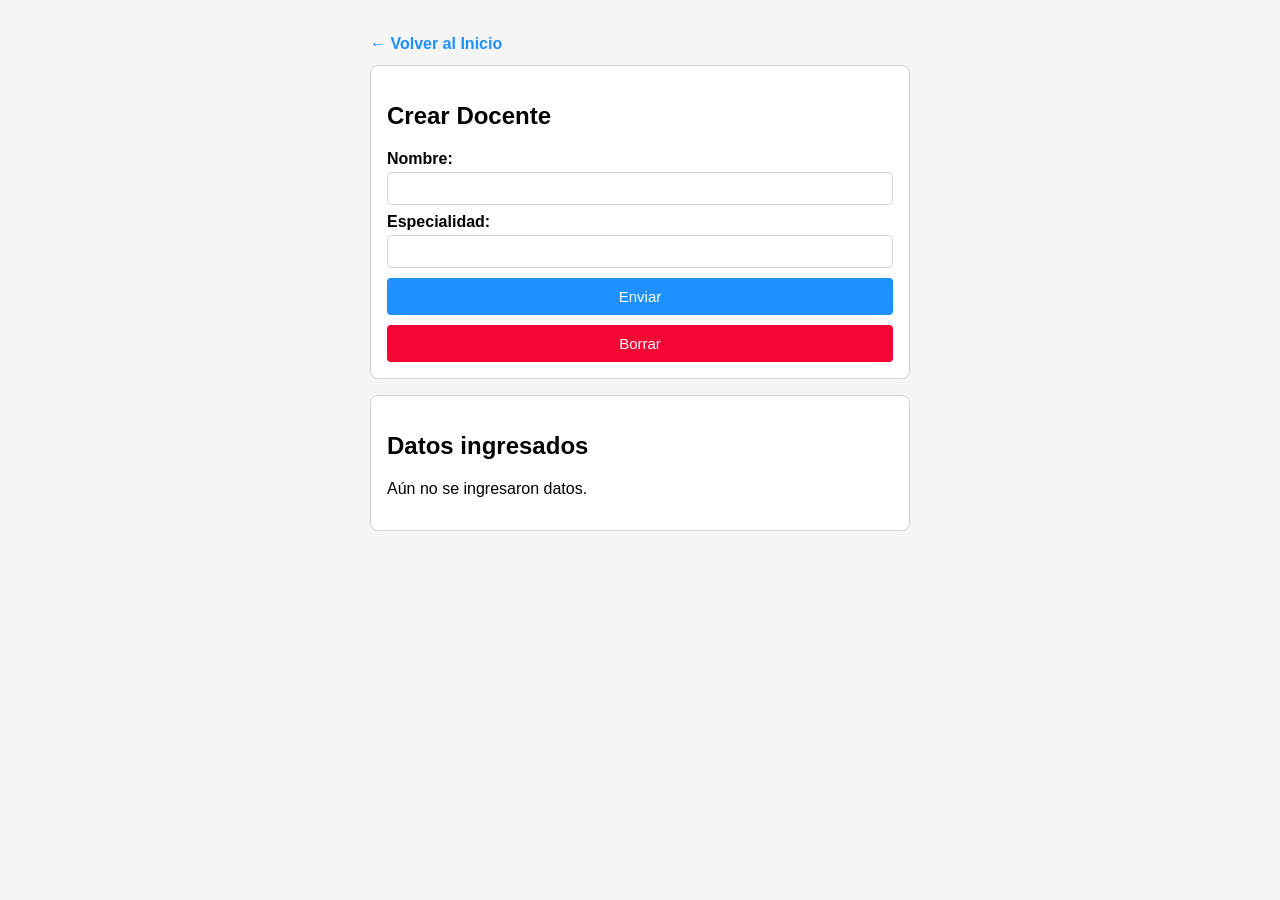
<file: crearD.html>
<!DOCTYPE html>
<html lang="es">
<head>
    <meta charset="UTF-8">
    <meta name="viewport" content="width=device-width, initial-scale=1.0">
    <title>Crear Docente</title>
    <link rel="stylesheet" href="style.css">
</head>
<body>

    <a href="index.html" class="volver">&larr; Volver al Inicio</a>

    <div class="tarjeta">
        <h2>Crear Docente</h2>
        <form id="form-docente">
            <label for="doc-nombre">Nombre:</label>
            <input type="text" id="doc-nombre">

            <label for="doc-especialidad">Especialidad:</label>
            <input type="text" id="doc-especialidad">
        </form>
        <button type="button" onclick="guardar_docente()">Enviar</button>
        <button type="button" class="boton-borrar" onclick="limpiarFormularioDocente()">Borrar</button>
    </div>

    <div class="tarjeta">
        <h2>Datos ingresados</h2>
        <div id="ultimo-docente" class="resultado">
            <p>Aún no se ingresaron datos.</p>
        </div>
    </div>

    <script src="script.js"></script>
</body>
</html>
</file>
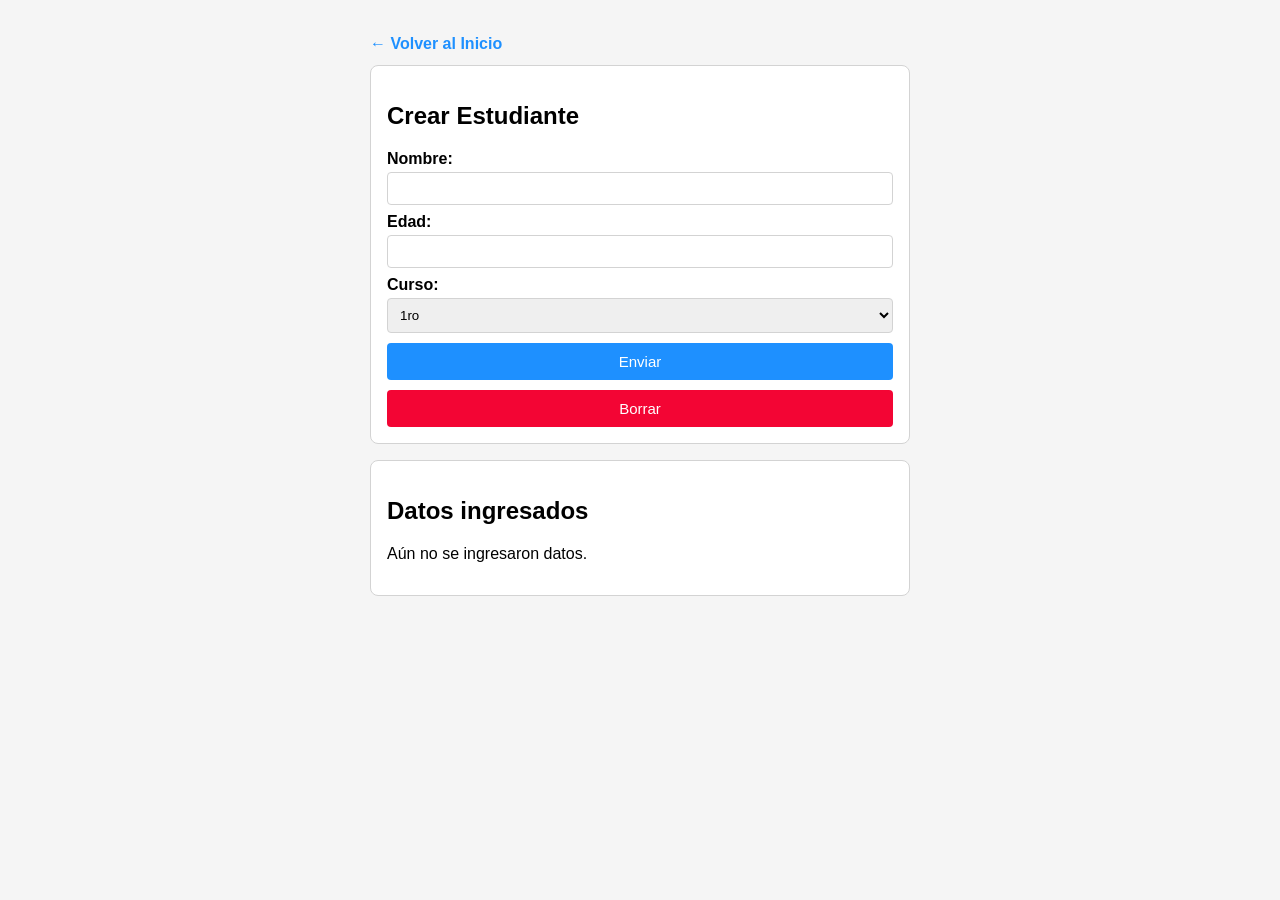
<file: crearE.html>
<!DOCTYPE html>
<html lang="es">
<head>
    <meta charset="UTF-8">
    <meta name="viewport" content="width=device-width, initial-scale=1.0">
    <title>Crear Estudiante</title>
    <link rel="stylesheet" href="style.css">
</head>
<body>

    <a href="index.html" class="volver">&larr; Volver al Inicio</a>

    <div class="tarjeta">
        <h2>Crear Estudiante</h2>
        <form id="form-estudiante">
            <label for="nombre">Nombre:</label>
            <input type="text" id="nombre">

            <label for="edad">Edad:</label>
            <input type="number" id="edad">

            <label for="curso">Curso:</label>
            <select id="curso">
                <option value="1ro">1ro</option>
                <option value="2do">2do</option>
                <option value="3ro">3ro</option>
                <option value="4to">4to</option>
                <option value="5to">5to</option>
                <option value="6to">6to</option>
                <option value="7mo">7mo</option>
            </select>
        </form>
        <button type="button" onclick="guardar_estudiante()">Enviar</button>
        <button type="button" class="boton-borrar" onclick="limpiarFormularioEstudiante()">Borrar</button>
    </div>

    <div class="tarjeta">
        <h2>Datos ingresados</h2>
        <div id="ultimo-ingresado" class="resultado">
            <p>Aún no se ingresaron datos.</p>
        </div>
    </div>

    <script src="script.js"></script>
</body>
</html>
</file>
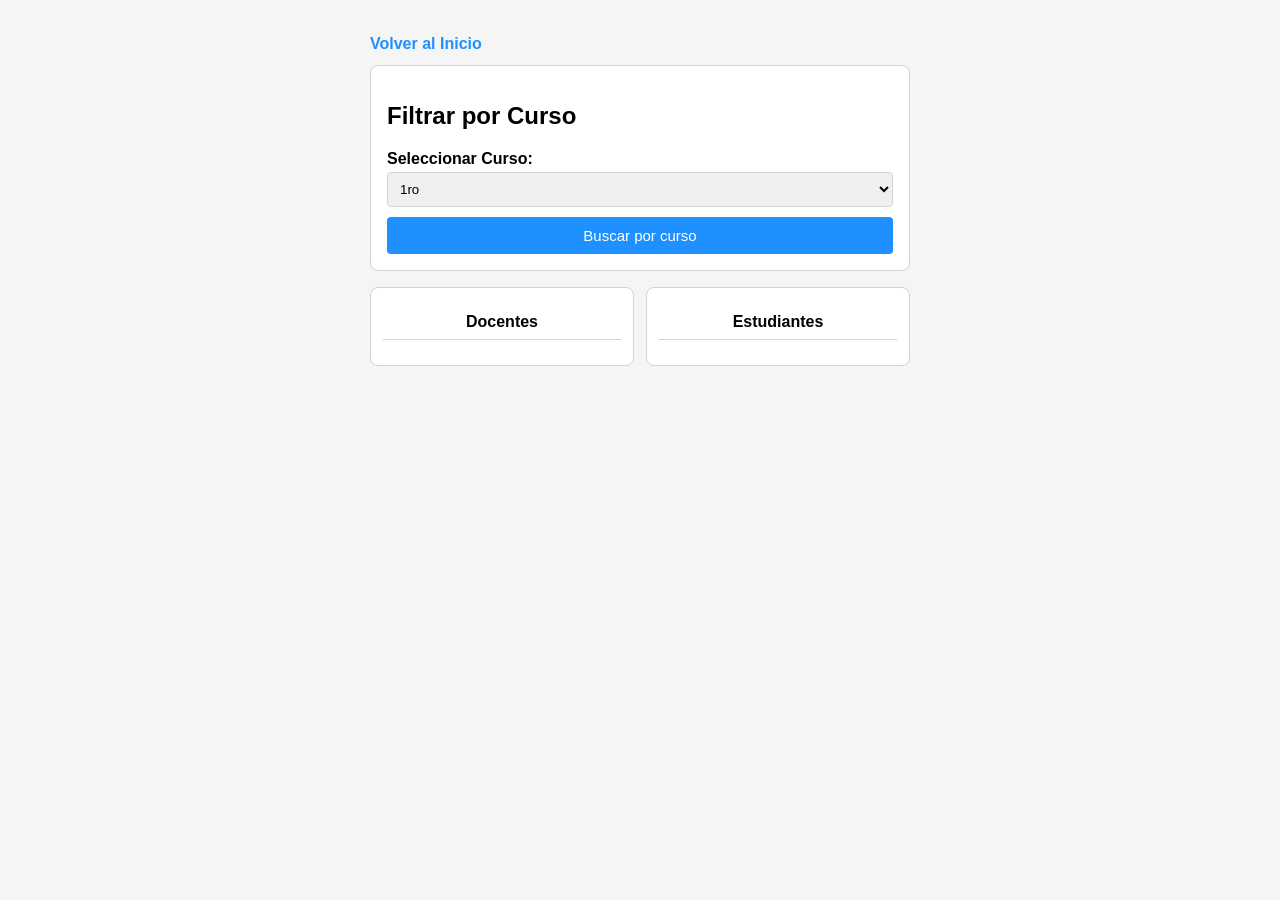
<file: cursos.html>
<!DOCTYPE html>
<html lang="es">
<head>
    <meta charset="UTF-8">
    <meta name="viewport" content="width=device-width, initial-scale=1.0">
    <title>Ver Cursos</title>
    <link rel="stylesheet" href="style.css">
</head>
<body>
    <a href="index.html" class="volver"> Volver al Inicio</a>

    <div class="tarjeta">
        <h2>Filtrar por Curso</h2>
        <label for="filtro-curso">Seleccionar Curso:</label>
        <select id="filtro-curso">
            <option value="1ro">1ro</option>
            <option value="2do">2do</option>
            <option value="3ro">3ro</option>
            <option value="4to">4to</option>
            <option value="5to">5to</option>
            <option value="6to">6to</option>
            <option value="7mo">7mo</option>
        </select>
        <button type="button" onclick="buscarPorCurso()">Buscar por curso</button>
    </div>

    <div class="contenedor-columnas">
        <div class="columna">
            <h2>Docentes</h2>
            <div id="curso-docentes"></div>
        </div>

        <div class="columna">
            <h2>Estudiantes</h2>
            <div id="curso-estudiantes"></div>
        </div>
    </div>

    <script src="script.js"></script>
</body>
</html>
</file>
<file: style.css>
body {
    font-family: sans-serif;
    max-width: 540px;
    margin: 20px auto;
    background: whitesmoke;
    padding: 15px;
}

.oculta {
    display: none;
}

.menu-cuadricula {
    display: flex;
    flex-wrap: wrap;
    gap: 12px;
}

.boton-panel {
    flex: 1 1 45%;
    background: white;
    border: 2px solid lightgray;
    border-radius: 8px;
    padding: 25px 10px;
    text-align: center;
    text-decoration: none;
    color: rgb(40, 40, 40);
    font-weight: bold;
    font-size: 15px;
    box-sizing: border-box;
}

.boton-ancho {
    flex: 1 1 100%;
}

.tarjeta {
    background: white;
    border: 1px solid lightgray;
    border-radius: 8px;
    padding: 16px;
    margin-bottom: 16px;
}

.ficha {
    background: white;
    border: 2px solid rgb(210, 215, 225);
    border-radius: 10px;
    padding: 14px;
    margin-bottom: 12px;
}

label {
    display: block;
    margin-top: 8px;
    font-weight: bold;
}

input, select {
    width: 100%;
    padding: 8px;
    margin-top: 4px;
    box-sizing: border-box;
    border: 1px solid lightgray;
    border-radius: 4px;
}

button {
    width: 100%;
    padding: 10px;
    margin-top: 10px;
    background: dodgerblue;
    color: white;
    border: none;
    border-radius: 4px;
    
    font-size: 15px;
}

.boton-borrar {
    background: rgb(243, 5, 52);
}

.volver {
    display: block;
    margin-bottom: 12px;
    color: dodgerblue;
    text-decoration: none;
    font-weight: bold;
}

.ficha h2 {
    color: rgb(40, 40, 40);
    font-size: 17px;
    margin: 0 0 6px 0;
}

.ficha h3 {
    margin: 4px 0;
    color: gray;
    font-size: 14px;
}

.ficha input, .ficha select {
    width: 110px;
    display: block;
}

.ficha button {
    width: auto;
    background: seagreen;
    padding: 6px 12px;
    margin-left: 5px;
}

.ficha .btn-eliminar {
    background: crimson;
    margin-top: 8px;
    display: block;
    width: 100%;
}

.contenedor-columnas {
    display: flex;
    gap: 12px;
}

.columna {
    flex: 1;
    background: white;
    border: 1px solid lightgray;
    border-radius: 8px;
    padding: 12px;
}

.columna h2 {
    text-align: center;
    font-size: 16px;
    border-bottom: 1px solid lightgray;
    padding-bottom: 8px;
}
</file>
